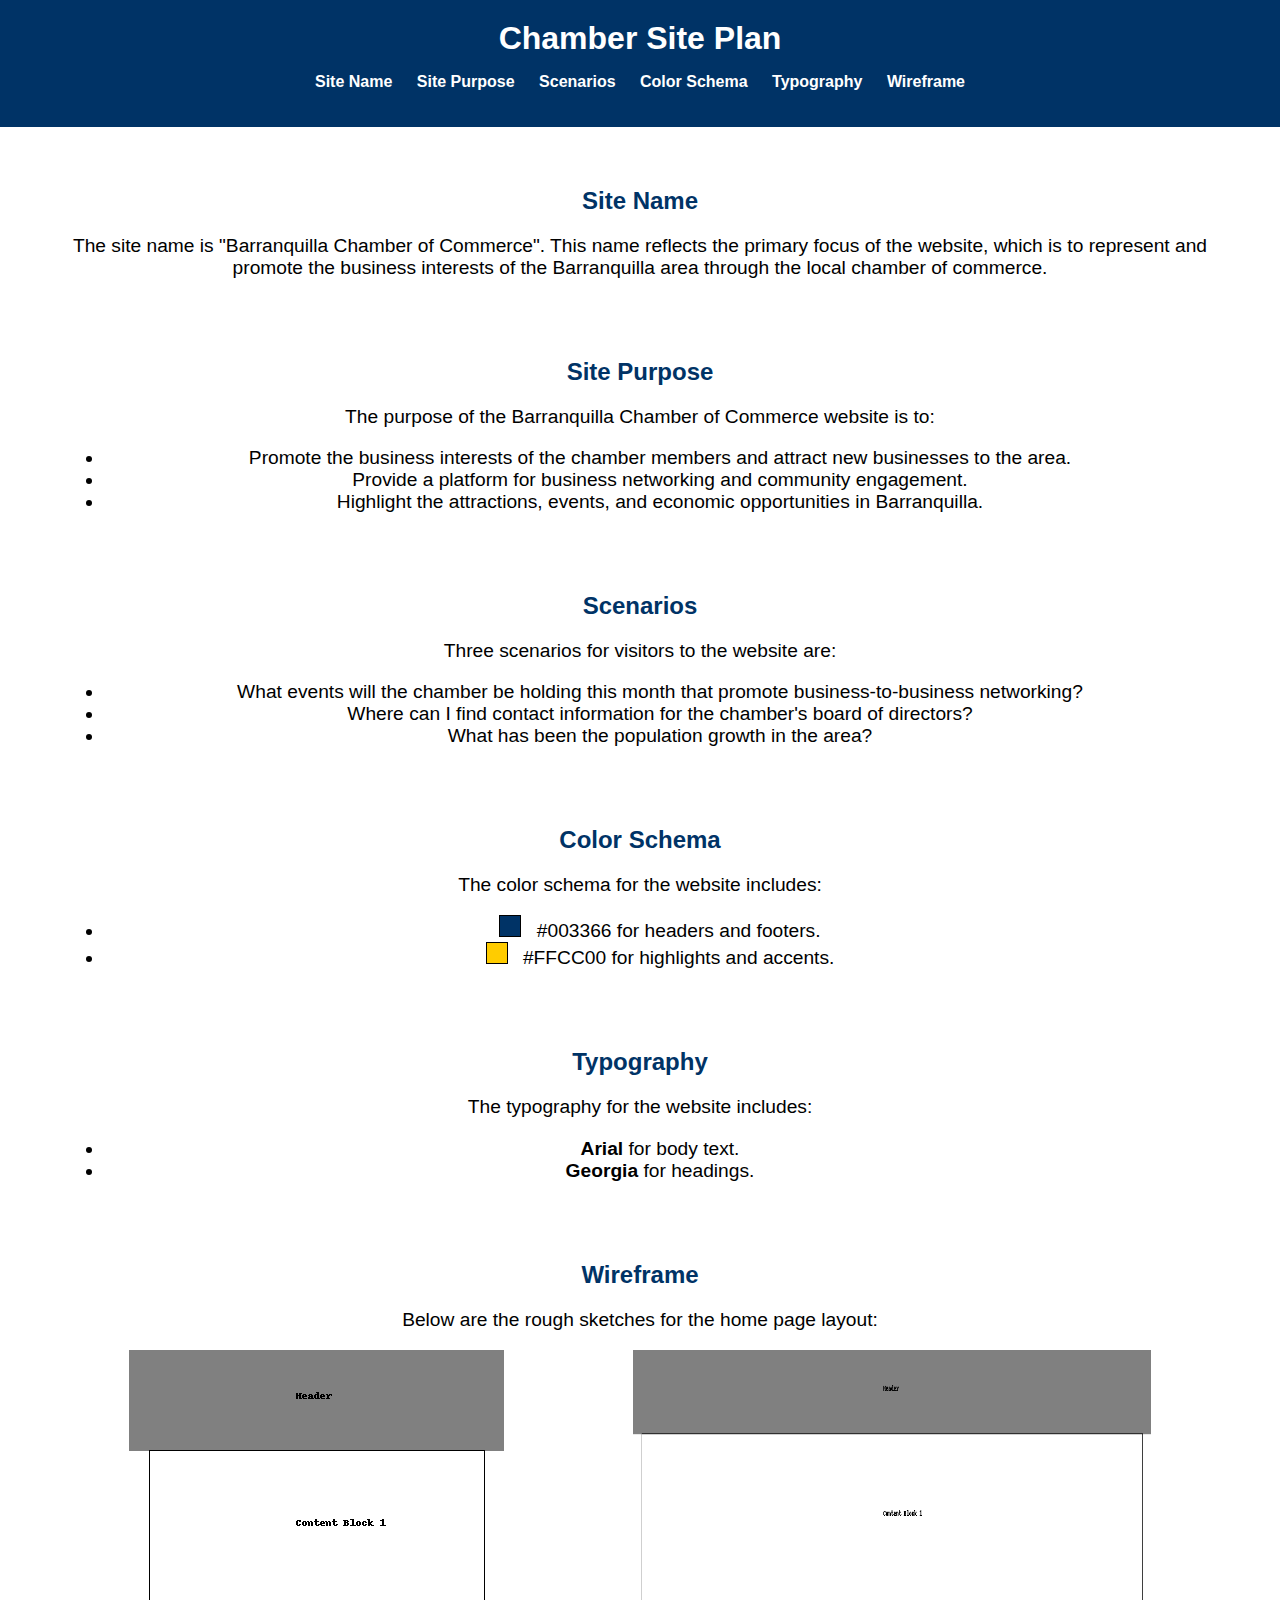
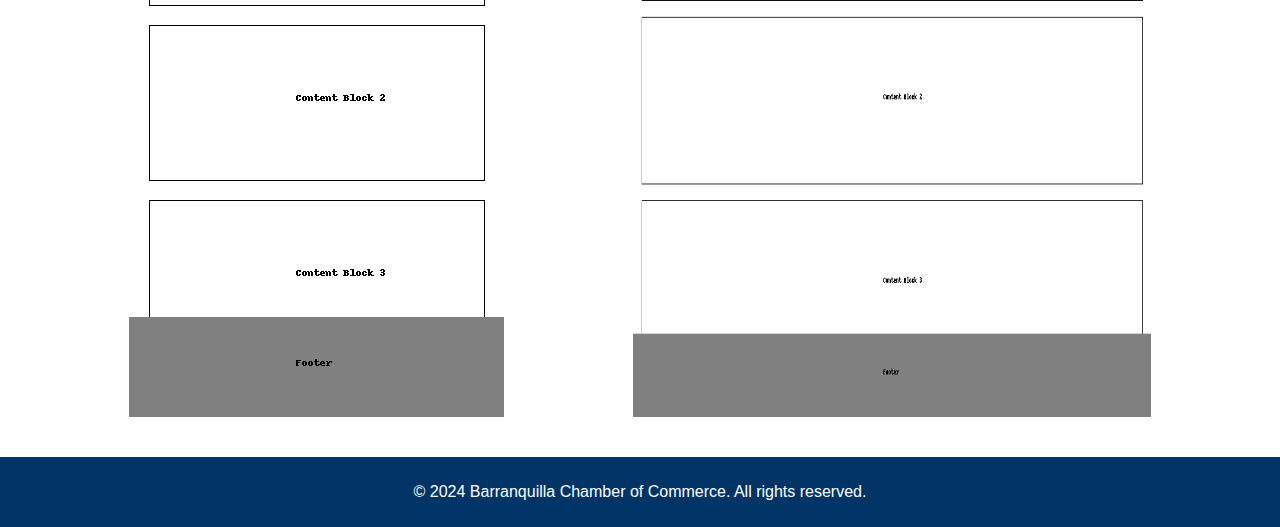
<file: week01/chamber-site-plan.html>
<!DOCTYPE html>
<html lang="en">
<head>
    <meta charset="UTF-8">
    <meta name="viewport" content="width=device-width, initial-scale=1.0">
    <title>Chamber Site Plan - Barranquilla Chamber of Commerce</title>
    <link rel="stylesheet" href="styles/chamber.css">
</head>
<body>
    <header>
        <div class="container">
            <h1>Chamber Site Plan</h1>
            <nav>
                <ul>
                    <li><a href="#site-name">Site Name</a></li>
                    <li><a href="#site-purpose">Site Purpose</a></li>
                    <li><a href="#scenarios">Scenarios</a></li>
                    <li><a href="#color-schema">Color Schema</a></li>
                    <li><a href="#typography">Typography</a></li>
                    <li><a href="#wireframe">Wireframe</a></li>
                </ul>
            </nav>
        </div>
    </header>
    
    <main>
        <section id="site-name">
            <div class="container">
                <h2>Site Name</h2>
                <p>The site name is "Barranquilla Chamber of Commerce". This name reflects the primary focus of the website, which is to represent and promote the business interests of the Barranquilla area through the local chamber of commerce.</p>
            </div>
        </section>

        <section id="site-purpose">
            <div class="container">
                <h2>Site Purpose</h2>
                <p>The purpose of the Barranquilla Chamber of Commerce website is to:
                <ul>
                    <li>Promote the business interests of the chamber members and attract new businesses to the area.</li>
                    <li>Provide a platform for business networking and community engagement.</li>
                    <li>Highlight the attractions, events, and economic opportunities in Barranquilla.</li>
                </ul>
                </p>
            </div>
        </section>

        <section id="scenarios">
            <div class="container">
                <h2>Scenarios</h2>
                <p>Three scenarios for visitors to the website are:
                <ul>
                    <li>What events will the chamber be holding this month that promote business-to-business networking?</li>
                    <li>Where can I find contact information for the chamber's board of directors?</li>
                    <li>What has been the population growth in the area?</li>
                </ul>
                </p>
            </div>
        </section>

        <section id="color-schema">
            <div class="container">
                <h2>Color Schema</h2>
                <p>The color schema for the website includes:
                <ul>
                    <li><span class="color-swatch" style="background-color: #003366;"></span> #003366 for headers and footers.</li>
                    <li><span class="color-swatch" style="background-color: #FFCC00;"></span> #FFCC00 for highlights and accents.</li>
                </ul>
                </p>
            </div>
        </section>

        <section id="typography">
            <div class="container">
                <h2>Typography</h2>
                <p>The typography for the website includes:
                <ul>
                    <li><strong>Arial</strong> for body text.</li>
                    <li><strong>Georgia</strong> for headings.</li>
                </ul>
                </p>
            </div>
        </section>

        <section id="wireframe">
            <div class="container">
                <h2>Wireframe</h2>
                <p>Below are the rough sketches for the home page layout:</p>
                <div class="wireframe">
                    <img src="images/wireframe-mobile.png" alt="Wireframe Mobile View">
                    <img src="images/wireframe-desktop.png" alt="Wireframe Desktop View">
                </div>
            </div>
        </section>
    </main>

    <footer>
        <div class="container">
            <p>&copy; 2024 Barranquilla Chamber of Commerce. All rights reserved.</p>
        </div>
    </footer>
</body>
</html>
</file>
<file: week01/styles/chamber.css>
/* General Styles */
body {
    font-family: Arial, sans-serif;
    margin: 0;
    padding: 0;
    box-sizing: border-box;
}

.container {
    width: 90%;
    margin: auto;
}

/* Header Styles */
header {
    background-color: #003366;
    color: white;
    padding: 20px 0;
}

header h1 {
    margin: 0;
    text-align: center;
}

nav ul {
    list-style-type: none;
    padding: 0;
    text-align: center;
}

nav ul li {
    display: inline;
    margin: 0 10px;
}

nav ul li a {
    color: white;
    text-decoration: none;
    font-weight: bold;
}

nav ul li a:hover {
    text-decoration: underline;
}

/* Main Content Styles */
main {
    padding: 20px 0;
}

main section {
    padding: 20px 0;
}

main section h2 {
    color: #003366;
    text-align: center;
}

main section p,
main section ul {
    text-align: center;
    font-size: 1.2em;
}

.color-swatch {
    display: inline-block;
    width: 20px;
    height: 20px;
    margin-right: 10px;
    border: 1px solid #000;
}

/* Wireframe Styles */
.wireframe {
    display: flex;
    justify-content: space-around;
}

.wireframe img {
    max-width: 45%;
}

/* Footer Styles */
footer {
    background-color: #003366;
    color: white;
    text-align: center;
    padding: 10px 0;
}

@media (max-width: 600px) {
    nav ul li {
        display: block;
        margin: 10px 0;
    }

    main section p,
    main section ul {
        font-size: 1em;
    }

    .wireframe img {
        max-width: 100%;
    }
}
</file>
